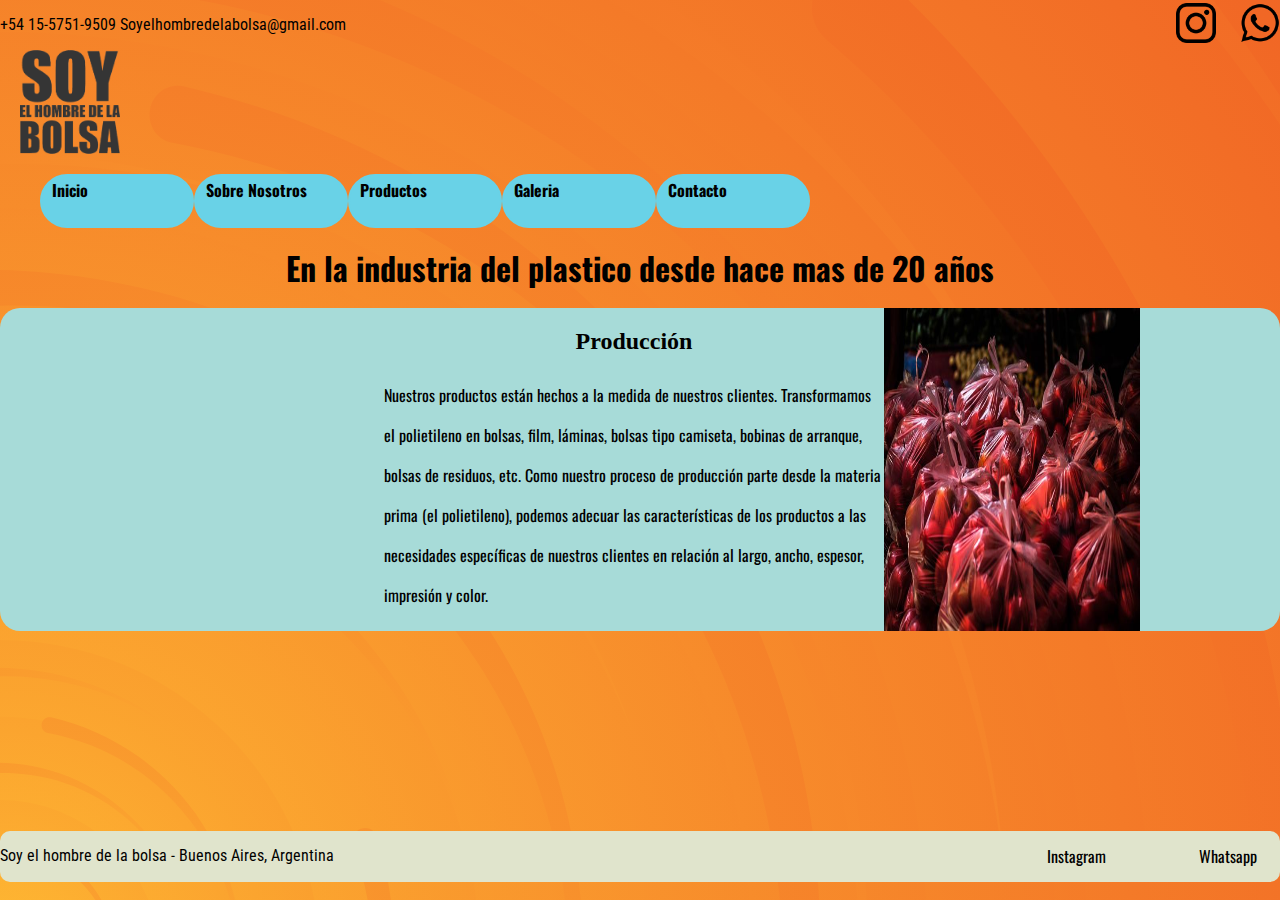
<file: index.html>
<!DOCTYPE html>
<html lang="en">

<head>
    <meta charset="UTF-8">
    <meta http-equiv="X-UA-Compatible" content="IE=edge">
    <meta name="viewport" content="width=device-width, initial-scale=1.0">
    <title>El Hombre de la Bolsa</title>
    <link rel="stylesheet" href="./CSS/normalize.css">
    <link rel="stylesheet" href="./CSS/style.css">
    <link rel="preconnect" href="https://fonts.googleapis.com">
    <link rel="preconnect" href="https://fonts.gstatic.com" crossorigin>
    <link href="https://fonts.googleapis.com/css2?family=Oswald:wght@700&family=Roboto+Condensed&display=swap" rel="stylesheet">
</head>

<body class="fondo">
    <header id="encabezado">
        <section class="contactoHeader"> 
            <div class="telefono">
                <p>+54 15-5751-9509 Soyelhombredelabolsa@gmail.com</p>
            </div>
        
            <div class="social">
                <a href="https://www.instagram.com/hombre.de.la.bolsa/" class="insLogo"><img src="./Img/instagram_logo.png" alt="InstLogo"
                        width="40px"></a>
                <a href="https://walink.co/e184b3" target="_blank"><img src="./Img/whatsapp_logo.png" alt="WppLogo"
                        width="40px"></a>
            </div>
        </section>
            <div class="Logo">
                <a href="./index.html"><img src="./Img/SHB_logo-removebg-preview.png" alt="logo" width="100px"></a>
            </div>

        <nav class="navegacion">
            <ul>
                <li><a class="iconShadow" href="./index.html">Inicio</a></li>
                <li><a class="iconShadow" href="./Pages/SobreNosotrosSeccion.html">Sobre Nosotros</a></li>
                <li><a class="iconShadow" href="./Pages/ProductosSeccion.html">Productos</a></li>
                <li><a class="iconShadow" href="./Pages/GaleriaSeccion.html">Galeria</a></li>
                <li><a class="iconShadow" href="./Pages/ContactoSeccion.html">Contacto</a></li>
            </ul>
        </nav>

    </header>

    <main id="Cuerpo">
        <section class="tituloPrincipal">
            <h1>En la industria del plastico desde hace mas de 20 años</h1>
        </section>

        <section class="contenidoPrincipal">
            <article>
                <div >
                    <h2>Producción</h2>
                
                    <p>
                    Nuestros productos están hechos a la medida de nuestros clientes. Transformamos el polietileno en
                    bolsas, film, láminas, bolsas tipo camiseta, bobinas de arranque, bolsas de residuos, etc. Como
                    nuestro proceso de producción parte desde la materia prima (el polietileno), podemos adecuar las
                    características de los productos a las necesidades específicas de nuestros clientes en relación al
                    largo, ancho, espesor, impresión y color.
                    </p>
                </div>
                    <img src="./Img/tomato.jpg" alt="Bolsas" width="33%" class="Imagen">
            </article>
        </section>

    </main>

    <footer class="contactoHeader" >
        <article>
            <p>Soy el hombre de la bolsa - Buenos Aires, Argentina</p>
        </article>
        <ul>
            <li><a href="https://www.instagram.com/hombre.de.la.bolsa/">Instagram</li>
            <li><a href="https://walink.co/e184b3" target="_blank">Whatsapp</a></li>
        </ul>
    </footer>



</body>

</html>
</file>
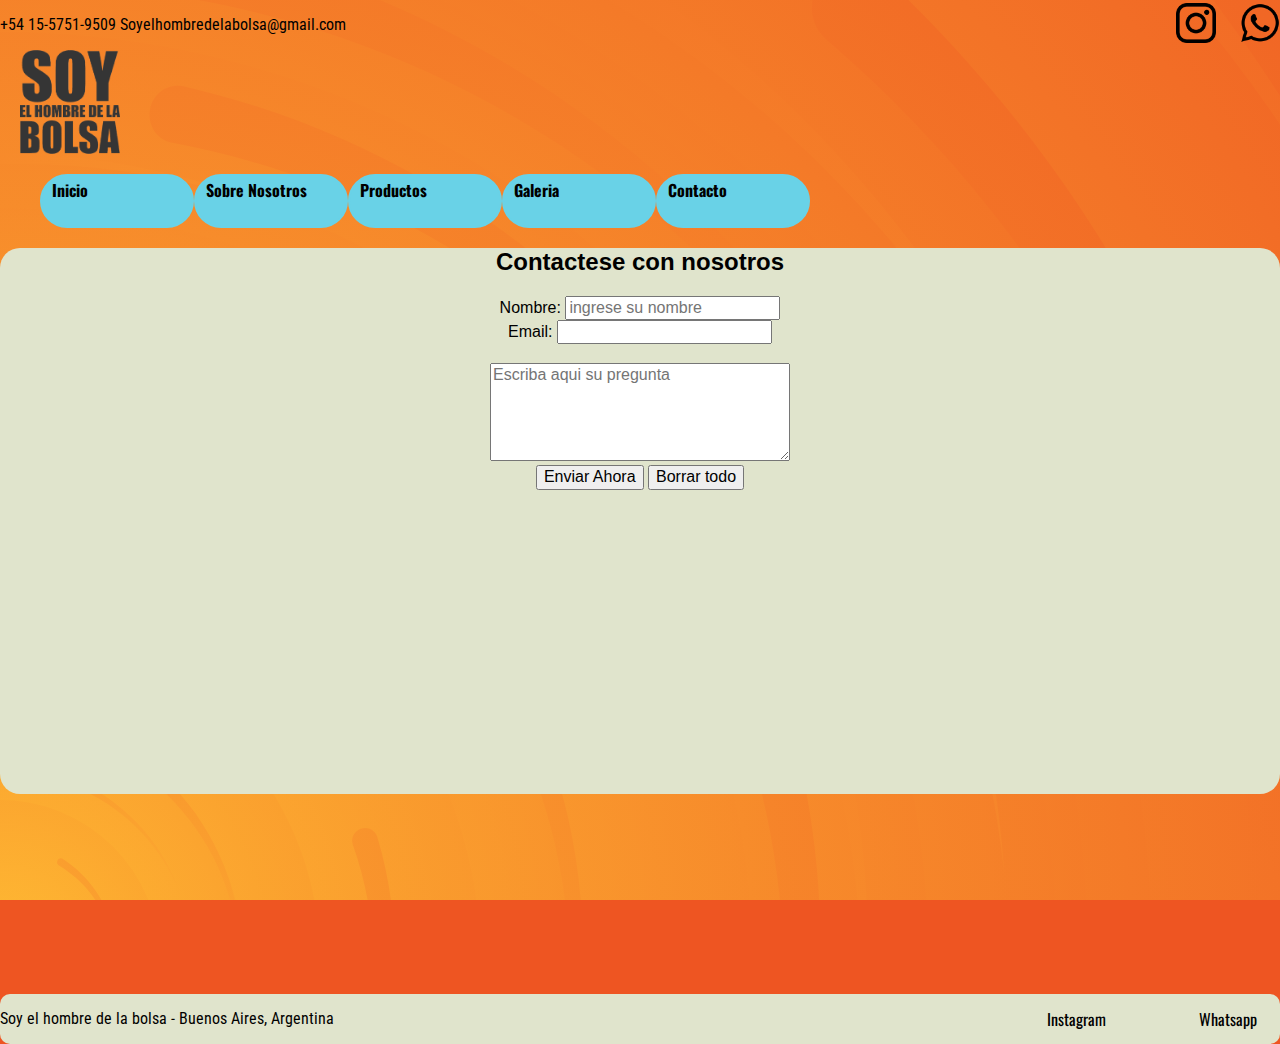
<file: Pages/ContactoSeccion.html>
<!DOCTYPE html>
<html lang="en">

<head>
    <meta charset="UTF-8">
    <meta http-equiv="X-UA-Compatible" content="IE=edge">
    <meta name="viewport" content="width=device-width, initial-scale=1.0">
    <link rel="stylesheet" href="../CSS/normalize.css">
    <link rel="stylesheet" href="../CSS/style.css">
    <link rel="preconnect" href="https://fonts.googleapis.com">
    <link rel="preconnect" href="https://fonts.gstatic.com" crossorigin>
    <link href="https://fonts.googleapis.com/css2?family=Oswald:wght@700&family=Roboto+Condensed&display=swap" rel="stylesheet">
    <title>Contacto</title>
</head>

<body class="fondo">
    <header id="encabezado">
        <section class="contactoHeader"> 
            <div class="telefono">
                <p>+54 15-5751-9509 Soyelhombredelabolsa@gmail.com</p>
            </div>
        
            <div class="social">
                <a href="https://www.instagram.com/hombre.de.la.bolsa/" class="insLogo"><img src="../Img/instagram_logo.png" alt="InstLogo"
                        width="40px"></a>
                <a href="https://walink.co/e184b3" target="_blank"><img src="../Img/whatsapp_logo.png" alt="WppLogo"
                        width="40px"></a>
            </div>
        </section>
            <div class="Logo">
                <a href="./index.html"><img src="../Img/SHB_logo-removebg-preview.png" alt="logo" width="100px"></a>
            </div>

        <nav class="navegacion">
            <ul>
                <li><a class="iconShadow" href="../index.html">Inicio</a></li>
                <li><a class="iconShadow" href="./SobreNosotrosSeccion.html">Sobre Nosotros</a></li>
                <li><a class="iconShadow" href="./ProductosSeccion.html">Productos</a></li>
                <li><a class="iconShadow" href="./GaleriaSeccion.html">Galeria</a></li>
                <li><a class="iconShadow" href="./ContactoSeccion.html">Contacto</a></li>
            </ul>
        </nav>

    </header>

    </header>

    <main class="contactese">
        <section>
        <h2>Contactese con nosotros</h2>
        <form action="enviar.php" method="get" enctype="text/plain">

            <div class="nombre">
                <label for="nombre">Nombre:</label>
                <input type="text" id="nombre" placeholder="ingrese su nombre">
            </div>
            
            <div class="email">
                <label for="email">Email: </label>
                <input type="email" id="email" required>
            </div>
            <br>
            <div class="comentarios">
                <textarea name="comentarios" id="comentarios" cols="30" rows="5"
                    placeholder="Escriba aqui su pregunta"></textarea>
            </div>
            <div class="buttons">
                <input type="submit" value="Enviar Ahora">
                <input type="reset" value="Borrar todo">
            </div>
        </section>
        
        <div>
            <iframe src="https://www.google.com/maps/embed?pb=!1m18!1m12!1m3!1d3285.9792799454417!2d-58.561147268703635!3d-34.554079999910705!2m3!1f0!2f0!3f0!3m2!1i1024!2i768!4f13.1!3m3!1m2!1s0x95bcb9fdc8377191%3A0xdb39bb933c5c1c5d!2sJos%C3%A9%20Hern%C3%A1ndez%203104%2C%20Villa%20Ballester%2C%20Provincia%20de%20Buenos%20Aires!5e0!3m2!1ses-419!2sar!4v1652207642026!5m2!1ses-419!2sar" width="400" height="300" style="border:0;" allowfullscreen="" loading="lazy" referrerpolicy="no-referrer-when-downgrade"></iframe>
        </div>

    </main>

    <footer class="contactoHeader" >
        <article>
            <p>Soy el hombre de la bolsa - Buenos Aires, Argentina</p>
        </article>
        <ul>
            <li><a href="https://www.instagram.com/hombre.de.la.bolsa/">Instagram</li>
            <li><a href="https://walink.co/e184b3" target="_blank">Whatsapp</a></li>
        </ul>
    </footer>

</body>

</html>
</file>
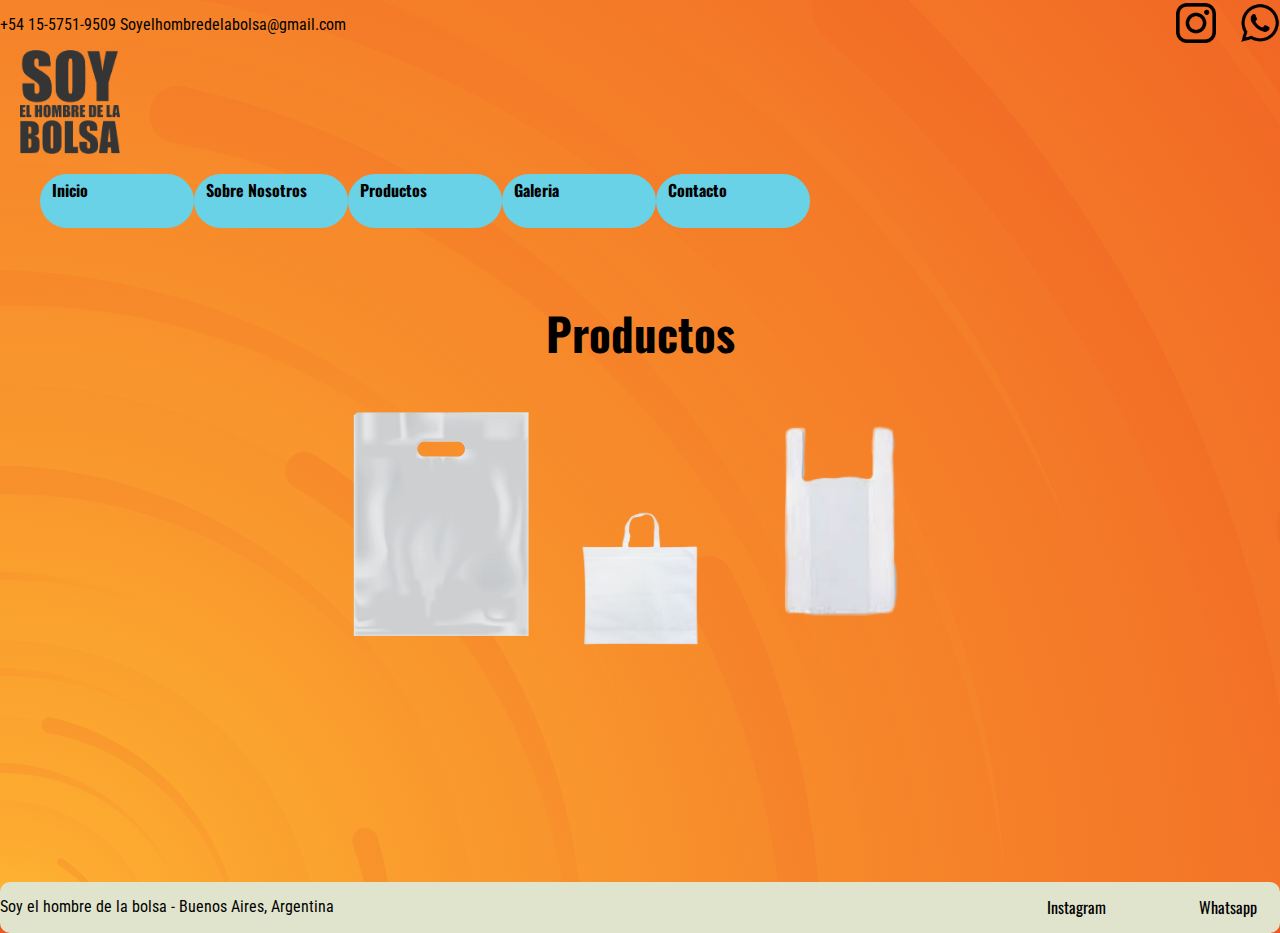
<file: Pages/ProductosSeccion.html>
<!DOCTYPE html>
<html lang="en">

<head>
    <meta charset="UTF-8">
    <meta http-equiv="X-UA-Compatible" content="IE=edge">
    <meta name="viewport" content="width=device-width, initial-scale=1.0">
    <link rel="stylesheet" href="../CSS/normalize.css">
    <link rel="stylesheet" href="../CSS/style.css">
    <link rel="preconnect" href="https://fonts.googleapis.com">
    <link rel="preconnect" href="https://fonts.gstatic.com" crossorigin>
    <link href="https://fonts.googleapis.com/css2?family=Oswald:wght@700&family=Roboto+Condensed&display=swap"
        rel="stylesheet">
    <title>Productos</title>
</head>

<body class="fondo">
    <header id="encabezado">
        <section class="contactoHeader">
            <div class="telefono">
                <p>+54 15-5751-9509 Soyelhombredelabolsa@gmail.com</p>
            </div>

            <div class="social">
                <a href="https://www.instagram.com/hombre.de.la.bolsa/" class="insLogo"><img
                        src="../Img/instagram_logo.png" alt="InstLogo" width="40px"></a>
                <a href="https://walink.co/e184b3" target="_blank"><img src="../Img/whatsapp_logo.png" alt="WppLogo"
                        width="40px"></a>
            </div>
        </section>
        <div class="Logo">
            <a href="./index.html"><img src="../Img/SHB_logo-removebg-preview.png" alt="logo" width="100px"></a>
        </div>

        <nav class="navegacion">
            <ul>
                <li><a class="iconShadow" href="../index.html">Inicio</a></li>
                <li><a class="iconShadow" href="./SobreNosotrosSeccion.html">Sobre Nosotros</a></li>
                <li><a class="iconShadow" href="./ProductosSeccion.html">Productos</a></li>
                <li><a class="iconShadow" href="./GaleriaSeccion.html">Galeria</a></li>
                <li><a class="iconShadow" href="./ContactoSeccion.html">Contacto</a></li>
            </ul>
        </nav>

    </header>
    <main class="Sobre">
        <div>
            <h2>Productos</h2>
        </div>
        <div class="Img_bolsas">
            <img src="../Img/bolsa_riñon-removebg-preview (1).png" alt="B_riñon" width="20%"> 
            <img src="../Img/Bolsa_friselina-removebg-preview.png" alt="B_friselina" width="10%">
            <img src="../Img/Bolsa_camiseta-removebg-preview.png" alt="B_camiseta" width="20%">
        </div>
    </main>
    <footer class="contactoHeader">
        <article>
            <p>Soy el hombre de la bolsa - Buenos Aires, Argentina</p>
        </article>
        <ul>
            <li><a href="https://www.instagram.com/hombre.de.la.bolsa/">Instagram</li>
            <li><a href="https://walink.co/e184b3" target="_blank">Whatsapp</a></li>
        </ul>
    </footer>

</body>

</html>
</file>
<file: CSS/style.css>
.fondo {
    background-color: #ee5522;
    background-image: url("data:image/svg+xml,%3Csvg xmlns='http://www.w3.org/2000/svg' viewBox='0 0 2000 1500'%3E%3Cdefs%3E%3CradialGradient id='a' gradientUnits='objectBoundingBox'%3E%3Cstop offset='0' stop-color='%23FB3'/%3E%3Cstop offset='1' stop-color='%23ee5522'/%3E%3C/radialGradient%3E%3ClinearGradient id='b' gradientUnits='userSpaceOnUse' x1='0' y1='750' x2='1550' y2='750'%3E%3Cstop offset='0' stop-color='%23f7882b'/%3E%3Cstop offset='1' stop-color='%23ee5522'/%3E%3C/linearGradient%3E%3Cpath id='s' fill='url(%23b)' d='M1549.2 51.6c-5.4 99.1-20.2 197.6-44.2 293.6c-24.1 96-57.4 189.4-99.3 278.6c-41.9 89.2-92.4 174.1-150.3 253.3c-58 79.2-123.4 152.6-195.1 219c-71.7 66.4-149.6 125.8-232.2 177.2c-82.7 51.4-170.1 94.7-260.7 129.1c-90.6 34.4-184.4 60-279.5 76.3C192.6 1495 96.1 1502 0 1500c96.1-2.1 191.8-13.3 285.4-33.6c93.6-20.2 185-49.5 272.5-87.2c87.6-37.7 171.3-83.8 249.6-137.3c78.4-53.5 151.5-114.5 217.9-181.7c66.5-67.2 126.4-140.7 178.6-218.9c52.3-78.3 96.9-161.4 133-247.9c36.1-86.5 63.8-176.2 82.6-267.6c18.8-91.4 28.6-184.4 29.6-277.4c0.3-27.6 23.2-48.7 50.8-48.4s49.5 21.8 49.2 49.5c0 0.7 0 1.3-0.1 2L1549.2 51.6z'/%3E%3Cg id='g'%3E%3Cuse href='%23s' transform='scale(0.12) rotate(60)'/%3E%3Cuse href='%23s' transform='scale(0.2) rotate(10)'/%3E%3Cuse href='%23s' transform='scale(0.25) rotate(40)'/%3E%3Cuse href='%23s' transform='scale(0.3) rotate(-20)'/%3E%3Cuse href='%23s' transform='scale(0.4) rotate(-30)'/%3E%3Cuse href='%23s' transform='scale(0.5) rotate(20)'/%3E%3Cuse href='%23s' transform='scale(0.6) rotate(60)'/%3E%3Cuse href='%23s' transform='scale(0.7) rotate(10)'/%3E%3Cuse href='%23s' transform='scale(0.835) rotate(-40)'/%3E%3Cuse href='%23s' transform='scale(0.9) rotate(40)'/%3E%3Cuse href='%23s' transform='scale(1.05) rotate(25)'/%3E%3Cuse href='%23s' transform='scale(1.2) rotate(8)'/%3E%3Cuse href='%23s' transform='scale(1.333) rotate(-60)'/%3E%3Cuse href='%23s' transform='scale(1.45) rotate(-30)'/%3E%3Cuse href='%23s' transform='scale(1.6) rotate(10)'/%3E%3C/g%3E%3C/defs%3E%3Cg %3E%3Cg transform='translate(0 1500)'%3E%3Ccircle fill='url(%23a)' r='3000'/%3E%3Cg opacity='0.5'%3E%3Ccircle fill='url(%23a)' r='2000'/%3E%3Ccircle fill='url(%23a)' r='1800'/%3E%3Ccircle fill='url(%23a)' r='1700'/%3E%3Ccircle fill='url(%23a)' r='1651'/%3E%3Ccircle fill='url(%23a)' r='1450'/%3E%3Ccircle fill='url(%23a)' r='1250'/%3E%3Ccircle fill='url(%23a)' r='1175'/%3E%3Ccircle fill='url(%23a)' r='900'/%3E%3Ccircle fill='url(%23a)' r='750'/%3E%3Ccircle fill='url(%23a)' r='500'/%3E%3Ccircle fill='url(%23a)' r='380'/%3E%3Ccircle fill='url(%23a)' r='250'/%3E%3C/g%3E%3Cg transform=''%3E%3Cuse href='%23g' transform='rotate(10)'/%3E%3Cuse href='%23g' transform='rotate(120)'/%3E%3Cuse href='%23g' transform='rotate(240)'/%3E%3C/g%3E%3Ccircle fill-opacity='0.76' fill='url(%23a)' r='3000'/%3E%3C/g%3E%3C/g%3E%3C/svg%3E");
    background-attachment: fixed;
    background-size: cover;
}


section.contactoHeader {
    display: flex;
    font-family: 'Roboto Condensed', sans-serif;
    align-items: center;
    justify-content: space-between;
}

.insLogo {
    padding-right: 20px;
}

div.Logo  a img{
    padding-left: 20px;
}

.navegacion ul  {
    font-size: 100%;
    font-family: 'Oswald', sans-serif; ;
    display: flex;
    flex-direction: row;
    width: 40vw;
    justify-content: space-around;
    list-style-type: none;
    
}

.iconShadow {
    border-radius: 40px;
    min-width: 130px;
    height: 40px;
    color: #fff;
    padding: 5px 10px;
    font-weight: bold;
    cursor: pointer;
    transition: all 0.3s ease;
    position: relative;
    display: inline-block;
    outline: none;
    border: 2px solid #69D2E7;
    background: #69D2E7;}

.iconShadow:hover {
    background: #fff;
    color: #69D2E7
}

.navegacion ul li a {
    text-decoration: none;
    color: black;
}

@media (min-width: 20px) and (max-width: 763px) {
    .navegacion ul {
        display: flex;
        flex-direction: column;
    }
    
}

/* hasta aca Header */

#Cuerpo{
    display: inline;
}

section.tituloPrincipal {
    text-align: center;
    justify-content: center;
    font-family: 'Oswald', sans-serif;
}

.contenidoPrincipal {
    border-radius: 20px;
    background-color: #A7DBD8;
    display: flex;
    justify-content: space-between;
    
}
.contenidoPrincipal article {
    display: block;
    width: 40vw;
    padding-left: 30vw ;
}
.contenidoPrincipal article h2 {
    text-align: center;
}

.titulo {
    padding-top: 1px;
    padding-left: 100px;
    font-family: 'Roboto Condensed', sans-serif;
}


section.contenidoPrincipal article {
    display: flex;
    justify-content: space-between;
}


.contenidoPrincipal p {
    display: inline-block;
    margin-top: 0;
    padding-left: 0;
    text-overflow:clip ;
    width: 500px;
    white-space: wrap;
    font-family:'Oswald', sans-serif;
    line-height: 40px;
}



.contenidoPrincipal img {
    width: 20vw;
    height: 100%;
}

/* Hasta aca Main */

.Fondo {
    background-color: red;
}

.Fondo p {
    font-family: 'Roboto Condensed', sans-serif;
}

footer.contactoHeader {
    border-radius: 10px;
    background-color: #E0E4CC;
    display: flex;
    font-family: 'Roboto Condensed', sans-serif;
    align-items: center;
    justify-content: space-between;
    margin-top: 200px;
}

footer ul {
    font-size: 100%;
    font-family: 'Oswald', sans-serif;
    display: flex;
    flex-direction: row;
    width: 20vw;
    justify-content: space-around;
    list-style-type: none;
}

footer ul li a {
    text-decoration: none;
    color: black;
}

/* Sobre Nosotros Seccion */

.Sobre {
    text-align: center;
    padding-top: 2%;
    padding-bottom: 2%;
    font-family:'Oswald', sans-serif ;
    font-size: 30px;
}

.imgApreton {
    display: block;
    margin: auto;
}

.Apreton p {
    padding-top: 50px;
    width: 30%;
    margin: auto;
    font-family:'Roboto Condensed', sans-serif ;
}


/* Productos Seccion */


/* Galeria Seccion */

.galeria {
    display: grid;
    grid-template-columns: repeat(3, 1fr);
    grid-gap: 20px;
    grid-auto-rows: minmax(100px, auto);
}

.galeria img {
    align-self: center;
    justify-self: center;
}

.galeria img:hover {
    transform: scale(1.15);
}



    @media (min-width: 20px) and (max-width: 763px) {  
        .galeria {
            display: flex;
            flex-direction: column;
        }
    
}

/* Contacto seccion */

.contactese {
    text-align: center;
    font-family: sans-serif;
    background-color: #E0E4CC;
    border-radius: 20px;
}
</file>
